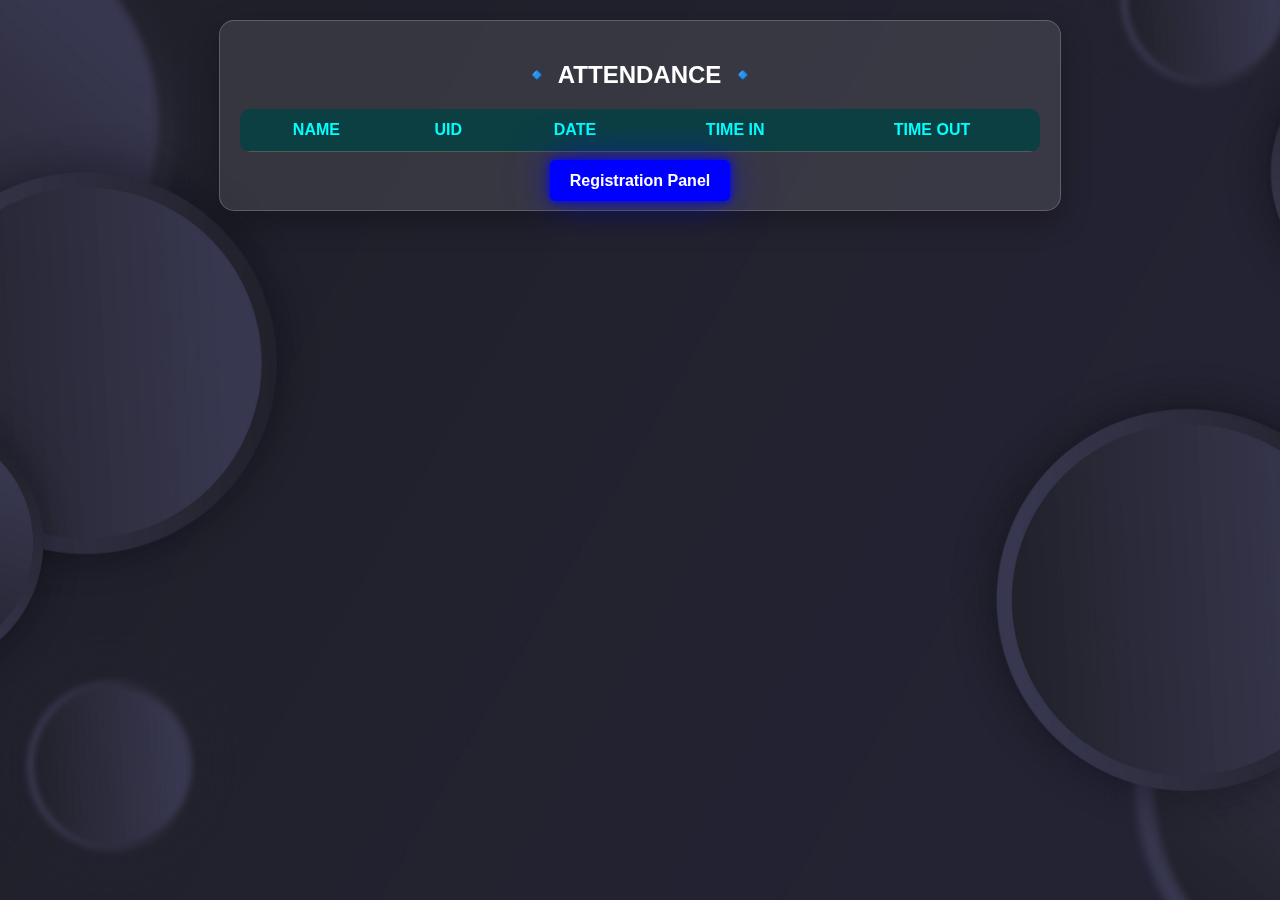
<file: index.html>
<!DOCTYPE html>
<html lang="en">
<head>
    <meta charset="UTF-8">
    <meta name="viewport" content="width=device-width, initial-scale=1.0">
    <title>Google Sheets Live Data</title>
    <style>
        /* General Page Styling */
        body {
            font-family: 'Poppins', sans-serif;
            background-image: url('bkg.jpg'); /* Replace with your image URL */
            background-size: cover;
            background-position: center;
            background-attachment: fixed;
            text-align: center;
            padding: 20px;
            margin: 0;
            color: white;
        }

        /* Glassmorphic Container */
        .container {
            background: rgba(255, 255, 255, 0.1);
            backdrop-filter: blur(10px);
            border-radius: 15px;
            padding: 20px;
            width: 100%;
            max-width: 800px;
            margin: auto;
            box-shadow: 0 10px 30px rgba(0, 0, 0, 0.3);
            border: 1px solid rgba(255, 255, 255, 0.2);
        }

        /* Neon Effect for Heading */
        

        /* Table Styling */
        table {
            width: 100%;
            border-collapse: collapse;
            background: rgba(0, 0, 0, 0.7);
            color: white;
            border-radius: 10px;
            overflow: hidden;
            margin-top: 15px;
        }

        th, td {
            padding: 12px;
            border-bottom: 1px solid rgba(255, 255, 255, 0.3);
            text-align: center;
        }

        th {
            background: rgba(0, 255, 255, 0.2);
            color: cyan;
            font-weight: bold;
            text-transform: uppercase;
        }

        /* Alternating Row Colors */
        tbody tr:nth-child(even) {
            background: rgba(255, 255, 255, 0.1);
        }

        tbody tr:hover {
            background: rgba(0, 255, 255, 0.2);
        }

        /* Button Styles */
        .button-container {
            margin-top: 20px;
        }

        .btn {
            padding: 12px 20px;
            font-size: 16px;
            border: none;
            cursor: pointer;
            border-radius: 5px;
            text-decoration: none;
            font-weight: bold;
            transition: 0.3s ease-in-out;
        }

        .btn-primary {
            background: red;
            color: white;
            box-shadow: 0 0 10px red, 0 0 40px rgba(255, 0, 0, 0.5);
        }

        .btn-secondary {
            background: blue;
            color: white;
            box-shadow: 0 0 10px blue, 0 0 40px rgba(0, 0, 255, 0.5);
        }

        /* Hover Effects */
        .btn:hover {
            transform: scale(1.1);
            box-shadow: 0 0 20px white, 0 0 50px rgba(255, 255, 255, 0.5);
        }
    </style>
</head>
<body>

    <div class="container">
        <h2>🔹 ATTENDANCE 🔹</h2>
        <table id="data-table">
            <thead>
                <tr>
                    <th>Name</th>
                    <th>UID</th>
                    <th>Date</th>
                    <th>Time In</th>
                    <th>Time Out</th>
                </tr>
            </thead>
            <tbody>
                <!-- Data will be inserted here -->
            </tbody>
        </table>

        <div class="button-container">
            <a href="login.html" class="btn btn-secondary">Registration Panel</a>
        </div>
    </div>

    <script>
        const API_URL = "https://script.google.com/macros/s/AKfycbxXpeb97YVaHgRF88AvaaJ9dF_c2ve2vCy239cruzkEefVlRkyXYHt57iB27rciUBwDMg/exec";  // Replace with your Google Apps Script Web App URL

        function fetchData() {
            fetch(API_URL)
                .then(response => response.json())
                .then(data => {
                    const tableBody = document.querySelector("#data-table tbody");
                    tableBody.innerHTML = ""; // Clear previous data

                    data.forEach(row => {
                        let tr = document.createElement("tr");
                        row.forEach(cell => {
                            let td = document.createElement("td");
                            td.textContent = cell;
                            tr.appendChild(td);
                        });
                        tableBody.appendChild(tr);
                    });
                })
                .catch(error => console.error("Error fetching data:", error));
        }

        // Fetch data every 2 seconds
        setInterval(fetchData, 2000);

        // Fetch data on page load
        fetchData();
    </script>

</body>
</html>
</file>
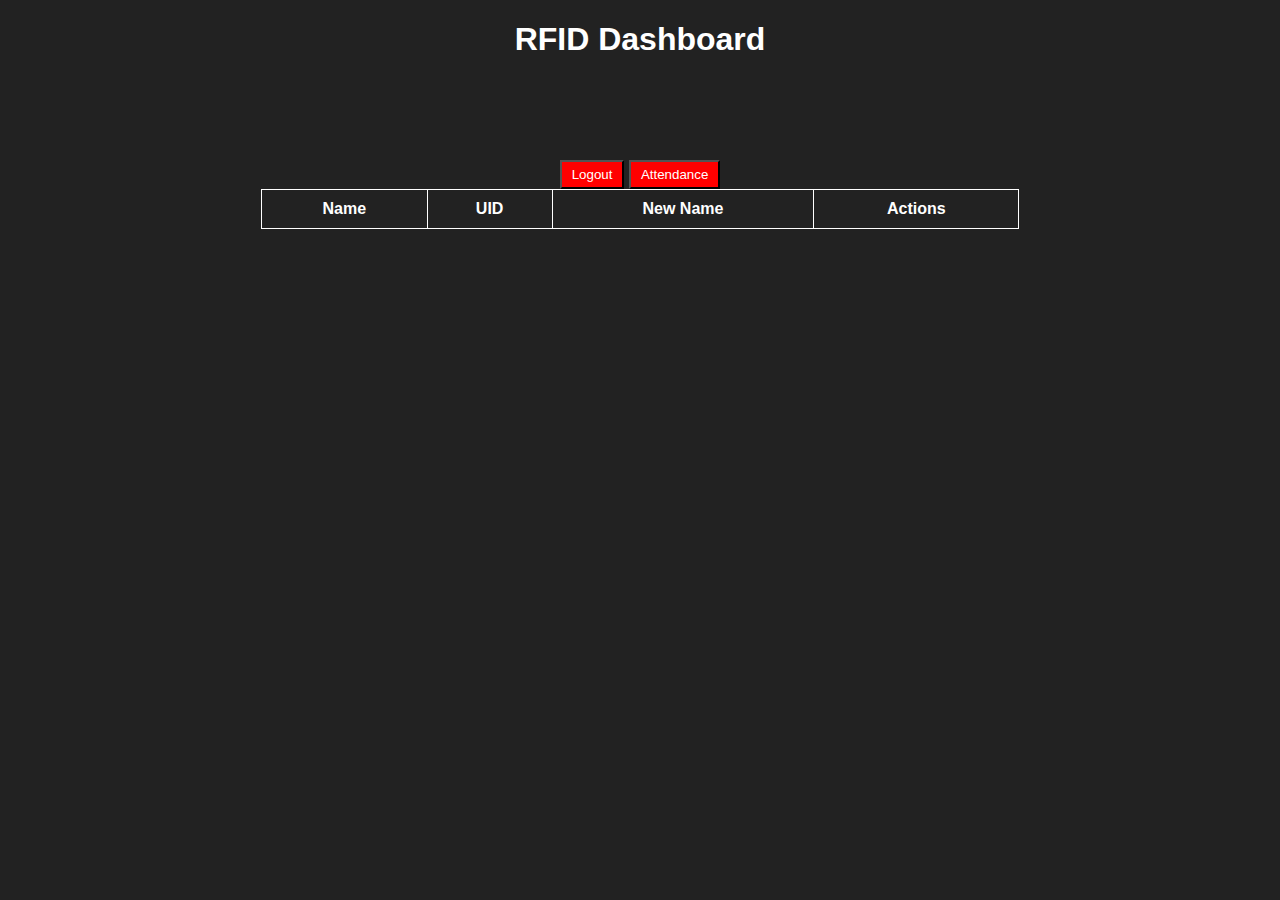
<file: dashboard.html>
<!DOCTYPE html>
<html lang="en">
<head>
    <meta charset="UTF-8">
    <meta name="viewport" content="width=device-width, initial-scale=1.0">
    <title>RFID Dashboard</title>
    <style>
        body { font-family: Arial, sans-serif; background-color: #222; color: white; text-align: center; }
        table { width: 60%; margin: auto; border-collapse: collapse; }
        th, td { border: 1px solid white; padding: 10px; text-align: center; }
        button { padding: 5px 10px; cursor: pointer; }
        .update { background-color: green; color: white; }
        .delete { background-color: red; color: white; }
        .attendance { background-color: blue; color: white; }
        .logout { background-color: red; color: white; margin-top: 20px; }
        .attendance { background-color: red; color: white; margin-top: 80px; }
    </style>
</head>
<body>
    <h1>RFID Dashboard</h1>
    <button class="logout" onclick="logout()">Logout</button>
     <button class="attendance" onclick="attendance()">Attendance</button>
    <table>
        <thead>
            <tr>
                <th>Name</th>
                <th>UID</th>
                <th>New Name</th>
                <th>Actions</th>
            </tr>
        </thead>
        <tbody id="userTable"></tbody>
    </table>

    <script>
        const API_URL = "https://script.google.com/macros/s/AKfycby8oz0DCIzA95uRrFTIvhs5MM6fZRNVb80IGkwxBrjDtRQuY3S1akFbKjkg32hNBEXeQQ/exec";

async function fetchData() {
    try {
        let response = await fetch(API_URL);
        if (!response.ok) {
            throw new Error(`HTTP error! Status: ${response.status}`);
        }
        let data = await response.json();
        console.log("Fetched Data:", data);
        displayData(data);
    } catch (error) {
        console.error("Fetch error:", error);
    }
}

function displayData(data) {
    const outputDiv = document.getElementById("output");
    outputDiv.innerHTML = "<h3>Fetched Data</h3>";
    data.forEach(item => {
        outputDiv.innerHTML += `<p>Name: ${item.name}, UID: ${item.uid}</p>`;
    });
}

// Call the function to fetch data
fetchData();

    </script>
</body>
</html>
</file>
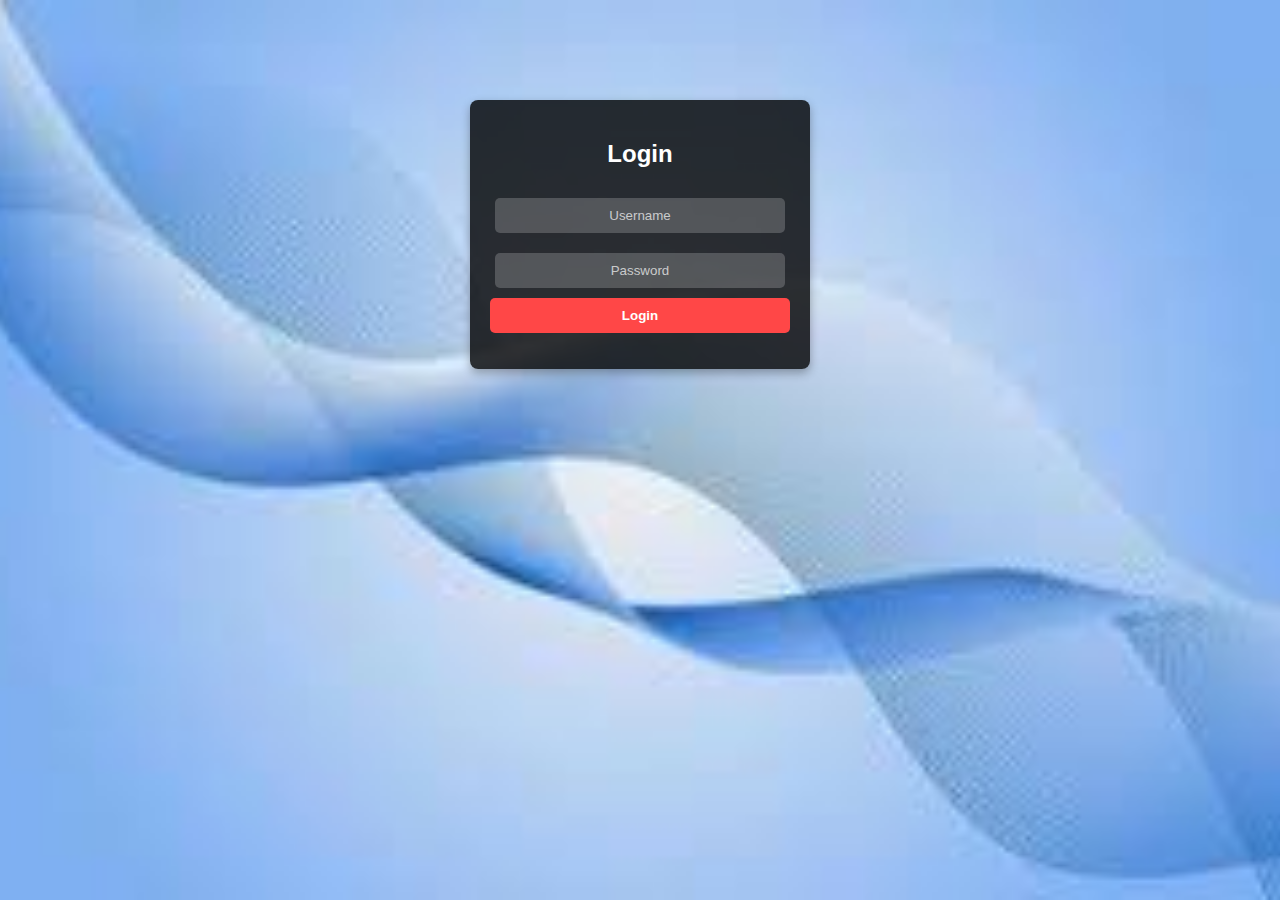
<file: login.html>
<!DOCTYPE html>
<html lang="en">
<head>
    <meta charset="UTF-8">
    <meta name="viewport" content="width=device-width, initial-scale=1.0">
    <title>Login - Google Sheets Name Editor</title>
    <link rel="stylesheet" href="styles.css">
</head>
<body>
    <div class="login-container">
        <h2>Login</h2>
        <form id="loginForm">
            <input type="text" id="username" placeholder="Username" required>
            <input type="password" id="password" placeholder="Password" required>
            <button type="submit">Login</button>
        </form>
        <p id="errorMessage" class="error-message"></p>
    </div>

    <script src="auth.js"></script>
</body>
</html>
</file>
<file: styles.css>
/* Global Styles */
body {
    font-family: Arial, sans-serif;
    text-align: center;
    background: url('login.jpg') no-repeat center center fixed;
    background-size: cover;
    color: white;
    margin: 0;
    padding: 0;
}

/* Login Page */
.login-container {
    width: 300px;
    background: rgba(0, 0, 0, 0.8);
    padding: 20px;
    border-radius: 8px;
    margin: 100px auto;
    box-shadow: 0px 4px 10px rgba(0, 0, 0, 0.3);
}

h2 {
    margin-bottom: 20px;
}

input {
    width: 90%;
    padding: 10px;
    margin: 10px 0;
    border: none;
    border-radius: 5px;
    background: rgba(255, 255, 255, 0.2);
    color: white;
    text-align: center;
}

input::placeholder {
    color: rgba(255, 255, 255, 0.7);
}

button {
    padding: 10px 15px;
    background-color: #ff4747;
    color: white;
    border: none;
    cursor: pointer;
    border-radius: 5px;
    font-weight: bold;
    transition: 0.3s;
    width: 100%;
}

button:hover {
    background-color: #ff1a1a;
    transform: scale(1.05);
}

/* Error Message */
.error-message {
    color: red;
    margin-top: 10px;
}

/* Main Page */
.container {
    background: rgba(0, 0, 0, 0.7);
    padding: 30px;
    border-radius: 10px;
    width: 80%;
    margin: 40px auto;
    box-shadow: 0px 4px 10px rgba(0, 0, 0, 0.3);
}

.logout-btn {
    float: right;
    padding: 8px 12px;
    background-color: #007bff;
}
</file>
